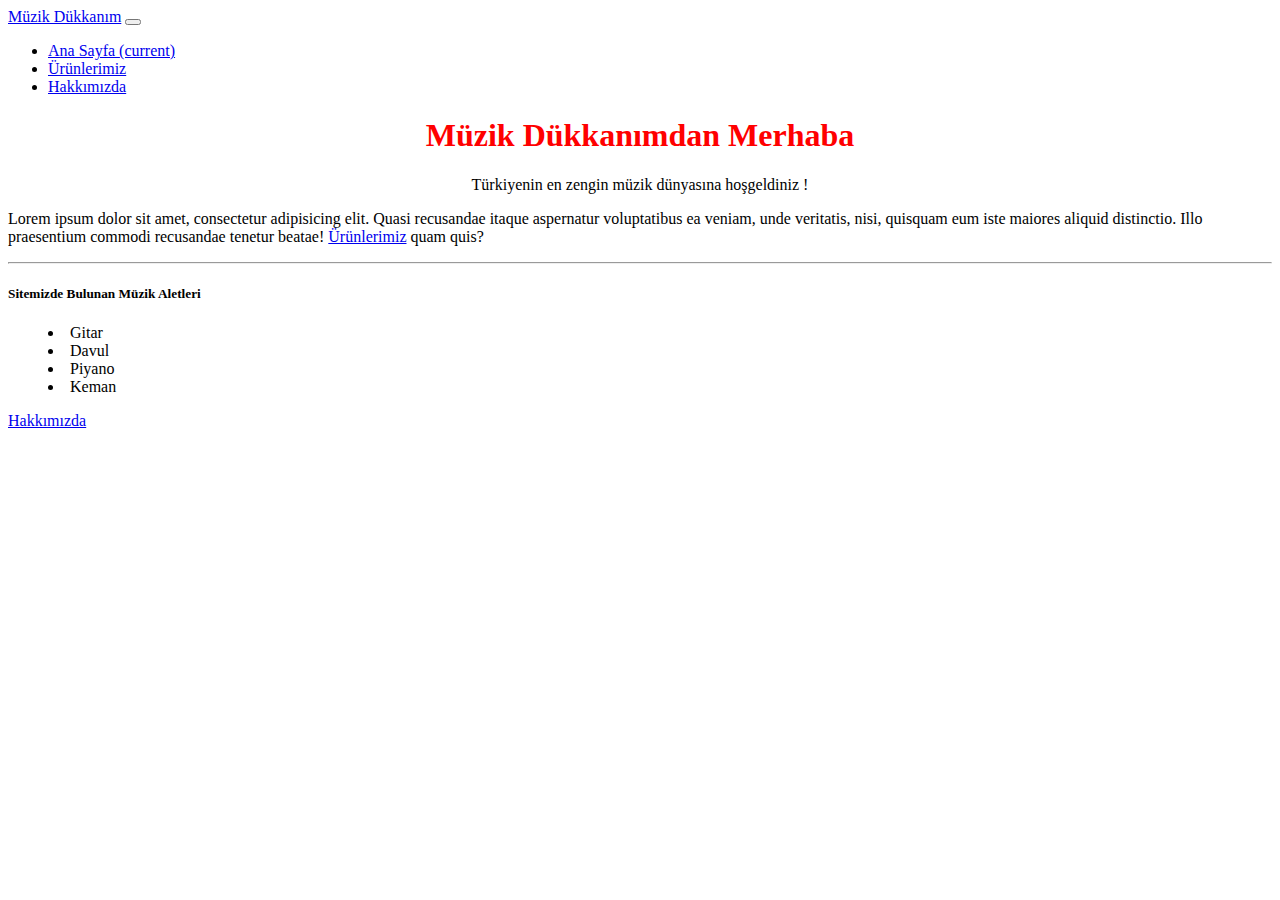
<file: bs-muzık-dukkanı/index.html>
<!doctype html>
<html lang="en">
  <head>
    <!-- Required meta tags -->
    <meta charset="utf-8">
    <meta name="viewport" content="width=device-width, initial-scale=1, shrink-to-fit=no">

    <!-- Bootstrap CSS -->
    <link rel="stylesheet" href="https://cdn.jsdelivr.net/npm/bootstrap@4.5.3/dist/css/bootstrap.min.css" integrity="sha384-TX8t27EcRE3e/ihU7zmQxVncDAy5uIKz4rEkgIXeMed4M0jlfIDPvg6uqKI2xXr2" crossorigin="anonymous">

    <title>Ana Sayfa | Müzik Dükkanım</title>
  </head>
  <body class="bg-light">
    <!-- Nav Start -->
    <nav class="navbar navbar-expand-lg navbar-dark bg-dark">
      <a class="navbar-brand text-danger font-weight-bolder"  href="index.html">Müzik Dükkanım</a>
      <button class="navbar-toggler" type="button" data-toggle="collapse" data-target="#navbarSupportedContent" aria-controls="navbarSupportedContent" aria-expanded="false" aria-label="Toggle navigation">
        <span class="navbar-toggler-icon"></span>
      </button>
    
      <div class="collapse navbar-collapse" id="navbarSupportedContent">
        <ul class="navbar-nav mr-auto">
          <li class="nav-item active">
            <a class="nav-link" href="index.html">Ana Sayfa <span class="sr-only">(current)</span></a>
          </li>
          <li class="nav-item">
            <a class="nav-link" href="products.html">Ürünlerimiz</a>
          </li>
          <li class="nav-item">
            <a class="nav-link" href="about-us.html">Hakkımızda</a>
          </li>
        </ul>
      </div>
    </nav>
    <!-- Nav End -->

    <!-- Content Start -->
    <div class="container text-center bg-light">
        <div class="jumbotron">
            <div class="container">
            <h1 style="text-align:center; color:red">Müzik Dükkanımdan Merhaba </h1> 
            <p style="text-align:center"> Türkiyenin en zengin müzik dünyasına hoşgeldiniz !</p> 
            </div>
          
      </div>
      <div class="row">
        <div class="col-sm">
          <p>Lorem ipsum dolor sit amet, consectetur adipisicing elit. Quasi recusandae itaque aspernatur voluptatibus ea veniam, unde veritatis, nisi, quisquam eum iste maiores aliquid distinctio. Illo praesentium commodi recusandae tenetur beatae! <a href="products.html">Ürünlerimiz</a> quam quis?</p>
        </div>
      </div>
    <hr>
      <div class="row">
        <div class="col-sm text-primary">
          <h5 class="font-weight-bold">Sitemizde Bulunan Müzik Aletleri</h5>
        </div>
      </div>
      <div class="row">
        <div class="col-sm">
          <ul style="list-style-position: inside;">
            <li>Gitar</li>
            <li>Davul</li>
            <li>Piyano</li>
            <li>Keman</li>
          </ul>
        </div>
      </div>
      <div class="row">
        <div class="col-sm">
          <a role="button" href="about-us.html" class="btn btn-primary">Hakkımızda</a>
        </div>
      </div>
    </div>
    <!-- Content End -->


    <!-- Option 1: jQuery and Bootstrap Bundle (includes Popper) -->
    <script src="https://code.jquery.com/jquery-3.5.1.slim.min.js" integrity="sha384-DfXdz2htPH0lsSSs5nCTpuj/zy4C+OGpamoFVy38MVBnE+IbbVYUew+OrCXaRkfj" crossorigin="anonymous"></script>
    <script src="https://cdn.jsdelivr.net/npm/bootstrap@4.5.3/dist/js/bootstrap.bundle.min.js" integrity="sha384-ho+j7jyWK8fNQe+A12Hb8AhRq26LrZ/JpcUGGOn+Y7RsweNrtN/tE3MoK7ZeZDyx" crossorigin="anonymous"></script>
  </body>
</html>
</file>
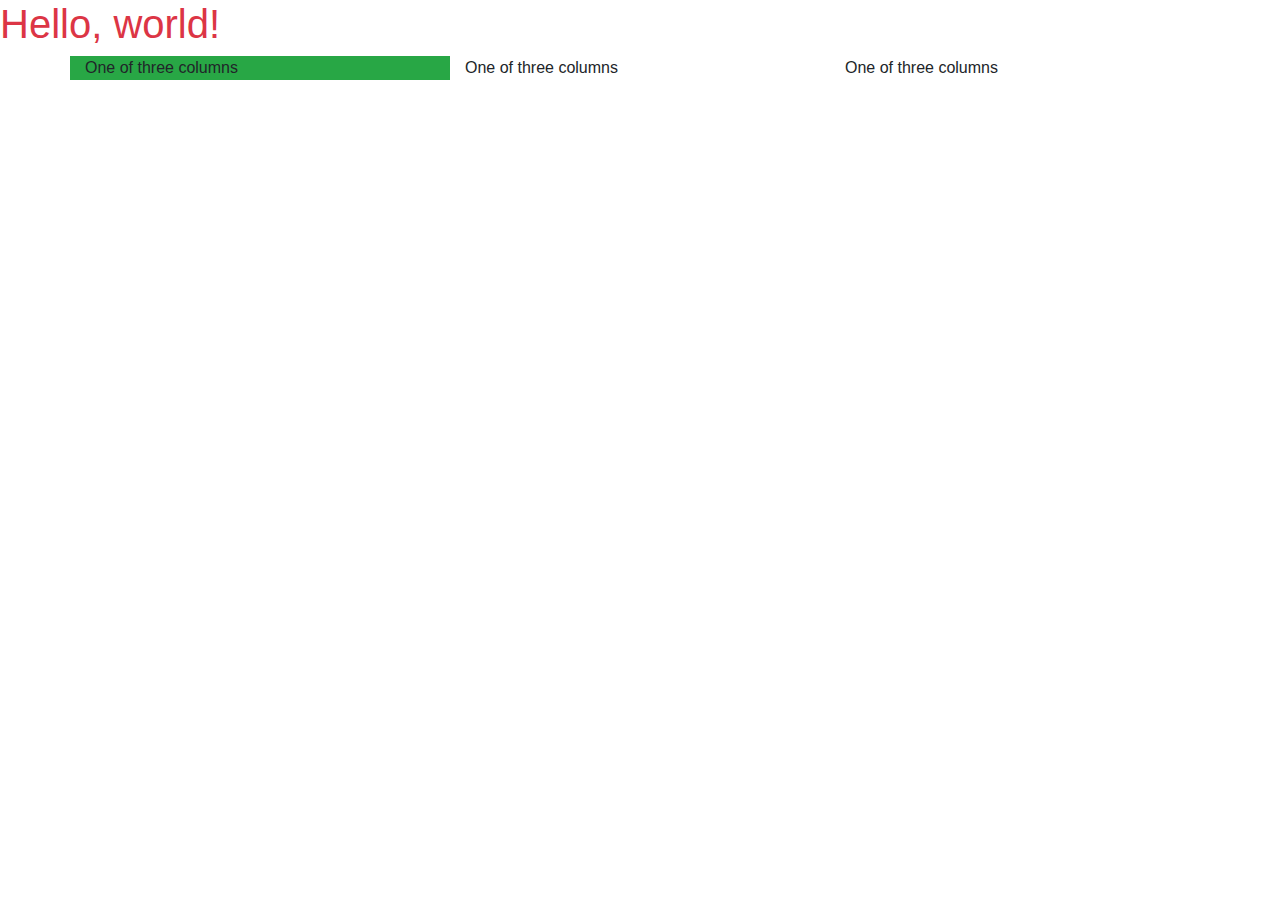
<file: kodluyoruz-boostrap/index.html>
<!doctype html>
<html lang="en">
  <head>
    <!-- Required meta tags -->
    <meta charset="utf-8">
    <meta name="viewport" content="width=device-width, initial-scale=1, shrink-to-fit=no">

    <!-- Bootstrap CSS -->
    <link rel="stylesheet" href="https://stackpath.bootstrapcdn.com/bootstrap/4.4.1/css/bootstrap.min.css" integrity="sha384-Vkoo8x4CGsO3+Hhxv8T/Q5PaXtkKtu6ug5TOeNV6gBiFeWPGFN9MuhOf23Q9Ifjh" crossorigin="anonymous">

    <title>Müzik d</title>
  </head>
  <body>
    <h1 class="text-danger">Hello, world!</h1>

    <div class="container">
        <div class="row">
          <div class="col-sm bg-success">
            One of three columns
          </div>
          <div class="col-sm">
            One of three columns
          </div>
          <div class="col-sm">
            One of three columns
          </div>
        </div>
      </div>
    <!-- Optional JavaScript -->
    <!-- jQuery first, then Popper.js, then Bootstrap JS -->
    <script src="https://code.jquery.com/jquery-3.4.1.slim.min.js" integrity="sha384-J6qa4849blE2+poT4WnyKhv5vZF5SrPo0iEjwBvKU7imGFAV0wwj1yYfoRSJoZ+n" crossorigin="anonymous"></script>
    <script src="https://cdn.jsdelivr.net/npm/popper.js@1.16.0/dist/umd/popper.min.js" integrity="sha384-Q6E9RHvbIyZFJoft+2mJbHaEWldlvI9IOYy5n3zV9zzTtmI3UksdQRVvoxMfooAo" crossorigin="anonymous"></script>
    <script src="https://stackpath.bootstrapcdn.com/bootstrap/4.4.1/js/bootstrap.min.js" integrity="sha384-wfSDF2E50Y2D1uUdj0O3uMBJnjuUD4Ih7YwaYd1iqfktj0Uod8GCExl3Og8ifwB6" crossorigin="anonymous"></script>
  </body>
</html>
</file>
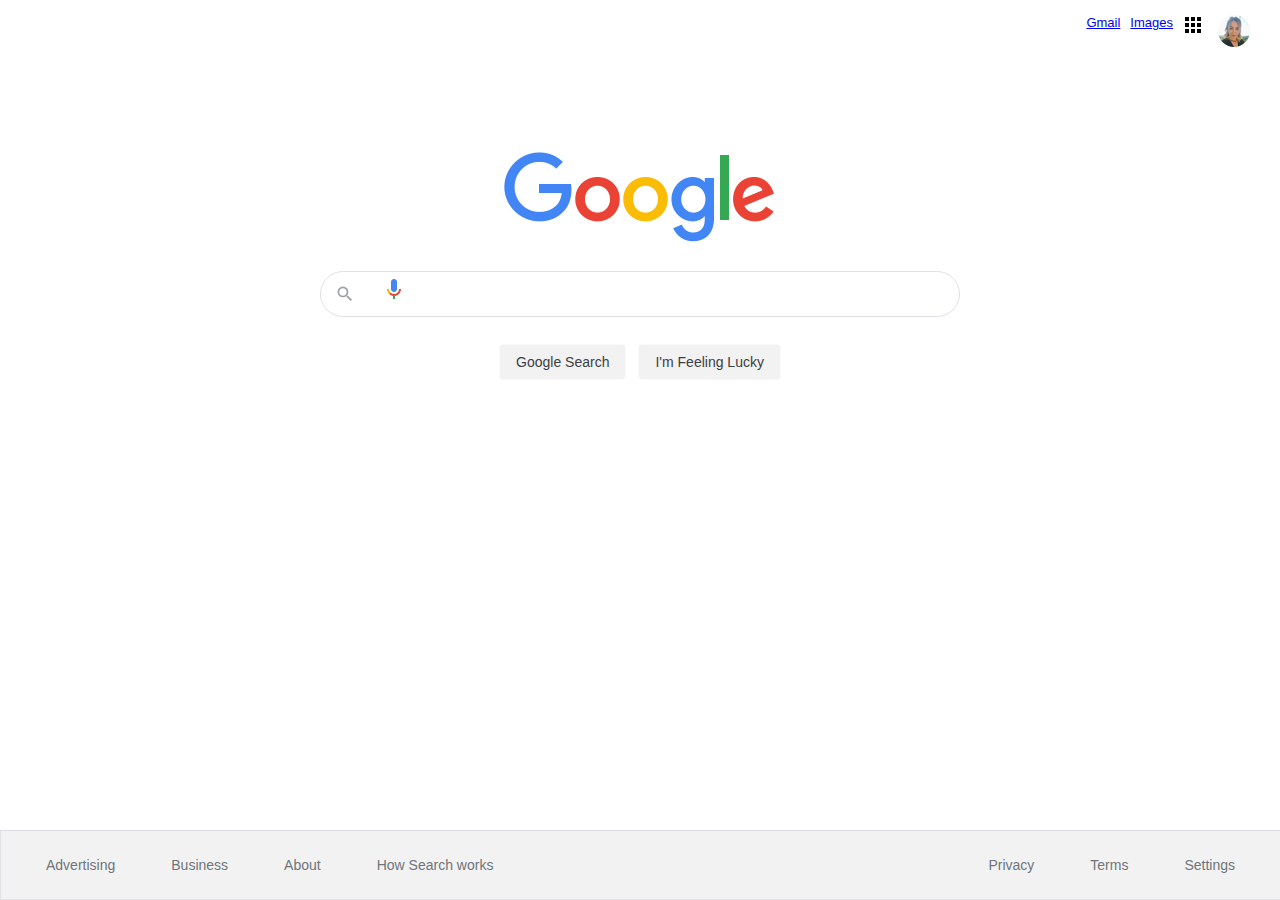
<file: Now google/index.html>
<!DOCTYPE html>
<html lang="en">
  <head>
    <meta charset="UTF-8" />
    <meta name="viewport" content="width=device-width, initial-scale=1.0" />
    <link rel="stylesheet" href="css/style.css" />
    <title>Google</title>
  </head>
  <body>
    <div class="panel">
      <nav>
        <ul class="header">
          <li class="pic headerli">
            <a href="https://www.google.com" target="_top"
              ><img class="photo"
                src="assets/profilepic.jpg"
                alt=""
                style="margin-right: 1px;"
            /></a>
          </li>
          <li style="margin: 2px" class="headerli">


            <a href="https://www.google.com.tr/intl/en/about/products?tab=wh" aria-expanded="false" role="button" tabindex="0"
              ><img src="assets/appsbutton.svg" alt="" style="width: 16px; height: 16px; margin-right: 5px;"></a

              
            >
          </li>
          <li style="margin: 0px;" class="headerli">
            <a
              href="https://www.google.com.tr/imghp?hl=en&tab=wi&authuser=0&ogbl"
              >Images</a
            >
          </li>
          <li style="margin: 0px" class="headerli">
            <a href="https://mail.google.com/mail/?tab=wm&authuser=0&ogbl"
              >Gmail</a
            >
          </li>
        </ul>
      </nav>
      <div class="container">
        <img height="92" width="272" data-frt="0" data-atf="1"

          src="assets/logo.png"
          width="350px"
          alt=""
        />
      </div>
      <div class="search-area">
        <div class="search">
          <div class="search-img">
        
            <span>
              <svg
                focusable="false"
                xmlns="http://www.w3.org/2000/svg"
                viewBox="0 0 24 24"
              >
                <path
                  d="M 15.5 14 h -0.79 l -0.28 -0.27 A 6.471 6.471 0 0 0 16 9.5 A 6.5 6.5 0 1 0 9.5 16 c 1.61 0 3.09 -0.59 4.23 -1.57 l 0.27 0.28 v 0.79 l 5 4.99 L 20.49 19 l -4.99 -5 Z m -6 0 C 7.01 14 5 11.99 5 9.5 S 7.01 5 9.5 5 S 14 7.01 14 9.5 S 11.99 14 9.5 14 Z"
                ></path>
              </svg>
            </span> 
          </div>

          <div class="search" style="float: right;">
          <div style=" display:flex;flex:0 0 auto;margin-top:-5px;align-items:stretch;flex-direction:row" class="search-voice">
            
            <img src="assets\voicelogo.png" alt="">


          </div>
        </div>


          <div class="input-enter">
            <div class="input-area">
              <input
                type="text"
                class="input"
                maxlength="2048"
                autofocus="true"
              />
            </div>
          </div>
        </div>
      </div>

      <div class="buttons">
        <a href=""
          ><button class="googlesearch">Google Search</button></a
        >
        <a href=""
          ><button class="feelinglucky">I'm Feeling Lucky</button></a
        >
      </div>
    </div>

    <nav>
      <ul class="footer">
        <li class="footerli">
          <a
            href="https://www.google.com/intl/en_tr/ads/?subid=ww-ww-et-g-awa-a-g_hpafoot1_1!o2&utm_source=google.com&utm_medium=referral&utm_campaign=google_hpafooter&fg=1"
            >Advertising</a
          >
        </li>
        <li class="footerli">
          <a
            href="https://www.google.com/services/?subid=ww-ww-et-g-awa-a-g_hpbfoot1_1!o2&utm_source=google.com&utm_medium=referral&utm_campaign=google_hpbfooter&fg=1"
            >Business</a
          >
        </li>
        <li class="footerli">
          <a
            href="https://about.google/?utm_source=google-TR&utm_medium=referral&utm_campaign=hp-footer&fg=1"
            >About</a
          >
        </li>
        <li class="footerli">
          <a href="https://google.com/search/howsearchworks/?fg=1"
            >How Search works</a
          >
        </li>

        <li class="footerli" style="float: right; margin-right: 35px">
          <a href="https://www.google.com/preferences?hl=en">Settings</a>
        </li>

        <li class="footerli" style="float: right">
          <a href="https://policies.google.com/terms?hl=en-TR&fg=1">Terms</a>
        </li>

        <li class="footerli" style="float: right">
          <a href="https://policies.google.com/privacy?hl=en-TR&fg=1">Privacy</a>
        </li>
      </ul>
    </nav>
  </body>
</html>
</file>
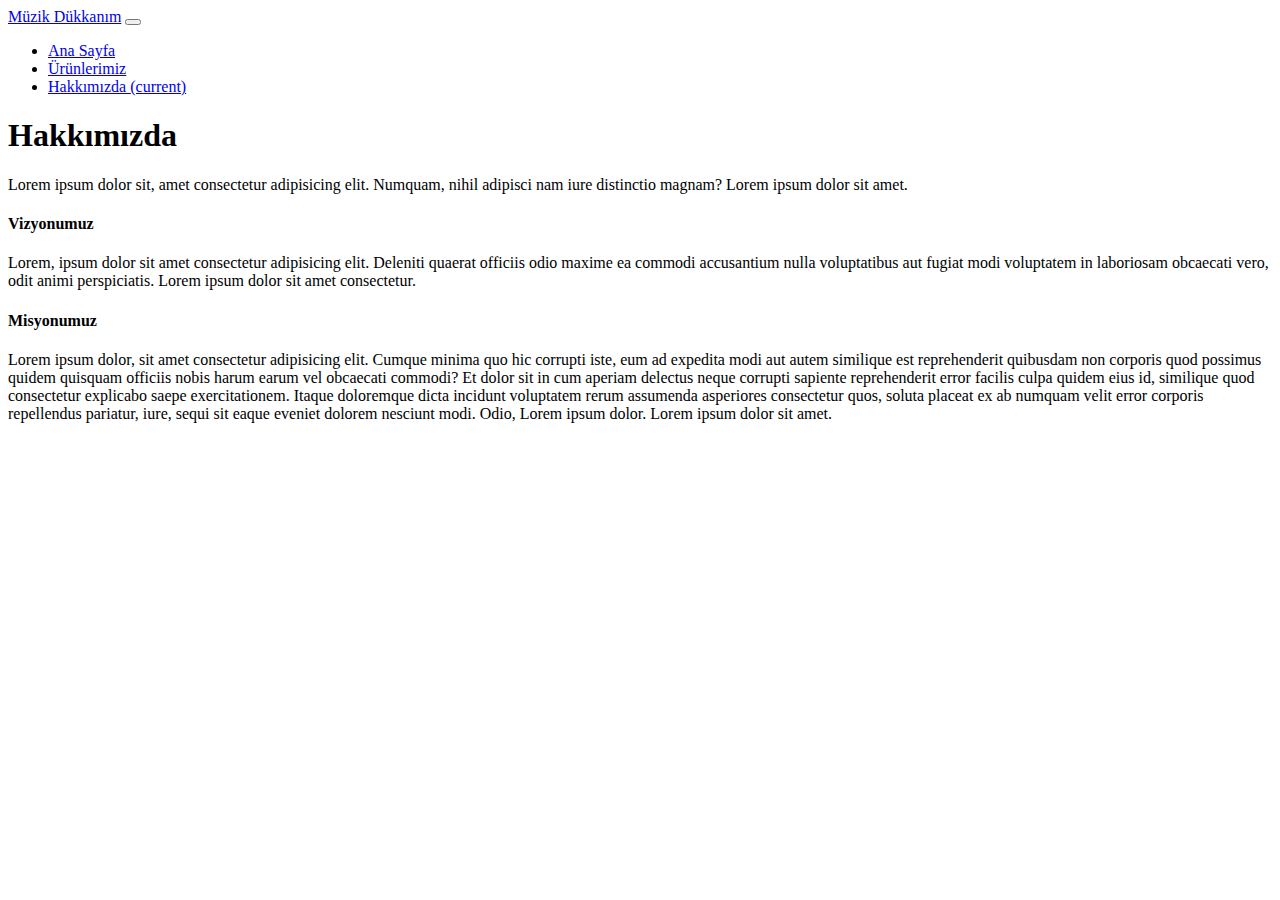
<file: bs-muzık-dukkanı/about-us.html>
<!doctype html>
<html lang="en">
  <head>
    
    <meta charset="utf-8">
    <meta name="viewport" content="width=device-width, initial-scale=1, shrink-to-fit=no">

    <!-- Bootstrap CSS -->
    <link rel="stylesheet" href="https://cdn.jsdelivr.net/npm/bootstrap@4.5.3/dist/css/bootstrap.min.css" integrity="sha384-TX8t27EcRE3e/ihU7zmQxVncDAy5uIKz4rEkgIXeMed4M0jlfIDPvg6uqKI2xXr2" crossorigin="anonymous">

    <title>Hakkımızda | Müzik Dükkanım</title>
  </head>
  <body class="bg-light">

   
    <!-- Nav Start -->
    <nav class="navbar navbar-expand-lg navbar-dark bg-dark">
      <a class="navbar-brand text-danger font-weight-bolder"  href="index.html">Müzik Dükkanım</a>
      <button class="navbar-toggler" type="button" data-toggle="collapse" data-target="#navbarSupportedContent" aria-controls="navbarSupportedContent" aria-expanded="false" aria-label="Toggle navigation">
        <span class="navbar-toggler-icon"></span>
      </button>
    
      <div class="collapse navbar-collapse" id="navbarSupportedContent">
        <ul class="navbar-nav mr-auto">
          <li class="nav-item">
            <a class="nav-link" href="index.html">Ana Sayfa</a>
          </li>
          <li class="nav-item">
            <a class="nav-link" href="products.html">Ürünlerimiz</a>
          </li>
          <li class="nav-item active">
            <a class="nav-link" href="about-us.html">Hakkımızda <span class="sr-only">(current)</span></a>
          </li>
        </ul>
      </div>
    </nav>
    <!-- Nav End -->
    

    <!-- Content Start -->
    <div class="container">
        <div class="row" style="margin-top: 15px;">
            <div class="col-sm text-danger text-center">
                <h1 class="display-5">Hakkımızda</h1>
            </div>
        </div>
        <div class="row">
            <div class="col-sm">
                <p>Lorem ipsum dolor sit, amet consectetur adipisicing elit. Numquam, nihil adipisci nam iure distinctio magnam? Lorem ipsum dolor sit amet.</p>
            </div>
        </div>
        <div class="row">
            <div class="col-sm text-primary">
                <h4 class="font-weight-bold">Vizyonumuz</h4>
            </div>
        </div>
        <div class="row">
            <div class="col">
                <p>Lorem, ipsum dolor sit amet consectetur adipisicing elit. Deleniti quaerat officiis odio maxime ea commodi accusantium nulla voluptatibus aut fugiat modi voluptatem in laboriosam obcaecati vero, odit animi perspiciatis. Lorem ipsum dolor sit amet consectetur.</p>
            </div>
        </div>
        <div class="row">
            <div class="col-sm text-primary">
                <h4 class="font-weight-bold">Misyonumuz</h4>
            </div>
        </div>
        <div class="row">
            <div class="col">
                <p>Lorem ipsum dolor, sit amet consectetur adipisicing elit. Cumque minima quo hic corrupti iste, eum ad expedita modi aut autem similique est reprehenderit quibusdam non corporis quod possimus quidem quisquam officiis nobis harum earum vel obcaecati commodi? Et dolor sit in cum aperiam delectus neque corrupti sapiente reprehenderit error facilis culpa quidem eius id, similique quod consectetur explicabo saepe exercitationem. Itaque doloremque dicta incidunt voluptatem rerum assumenda asperiores consectetur quos, soluta placeat ex ab numquam velit error corporis repellendus pariatur, iure, sequi sit eaque eveniet dolorem nesciunt modi. Odio, Lorem ipsum dolor. Lorem ipsum dolor sit amet.</p>
            </div>
        </div>
    </div>
    <!-- Content End -->


  </body>
</html>
</file>
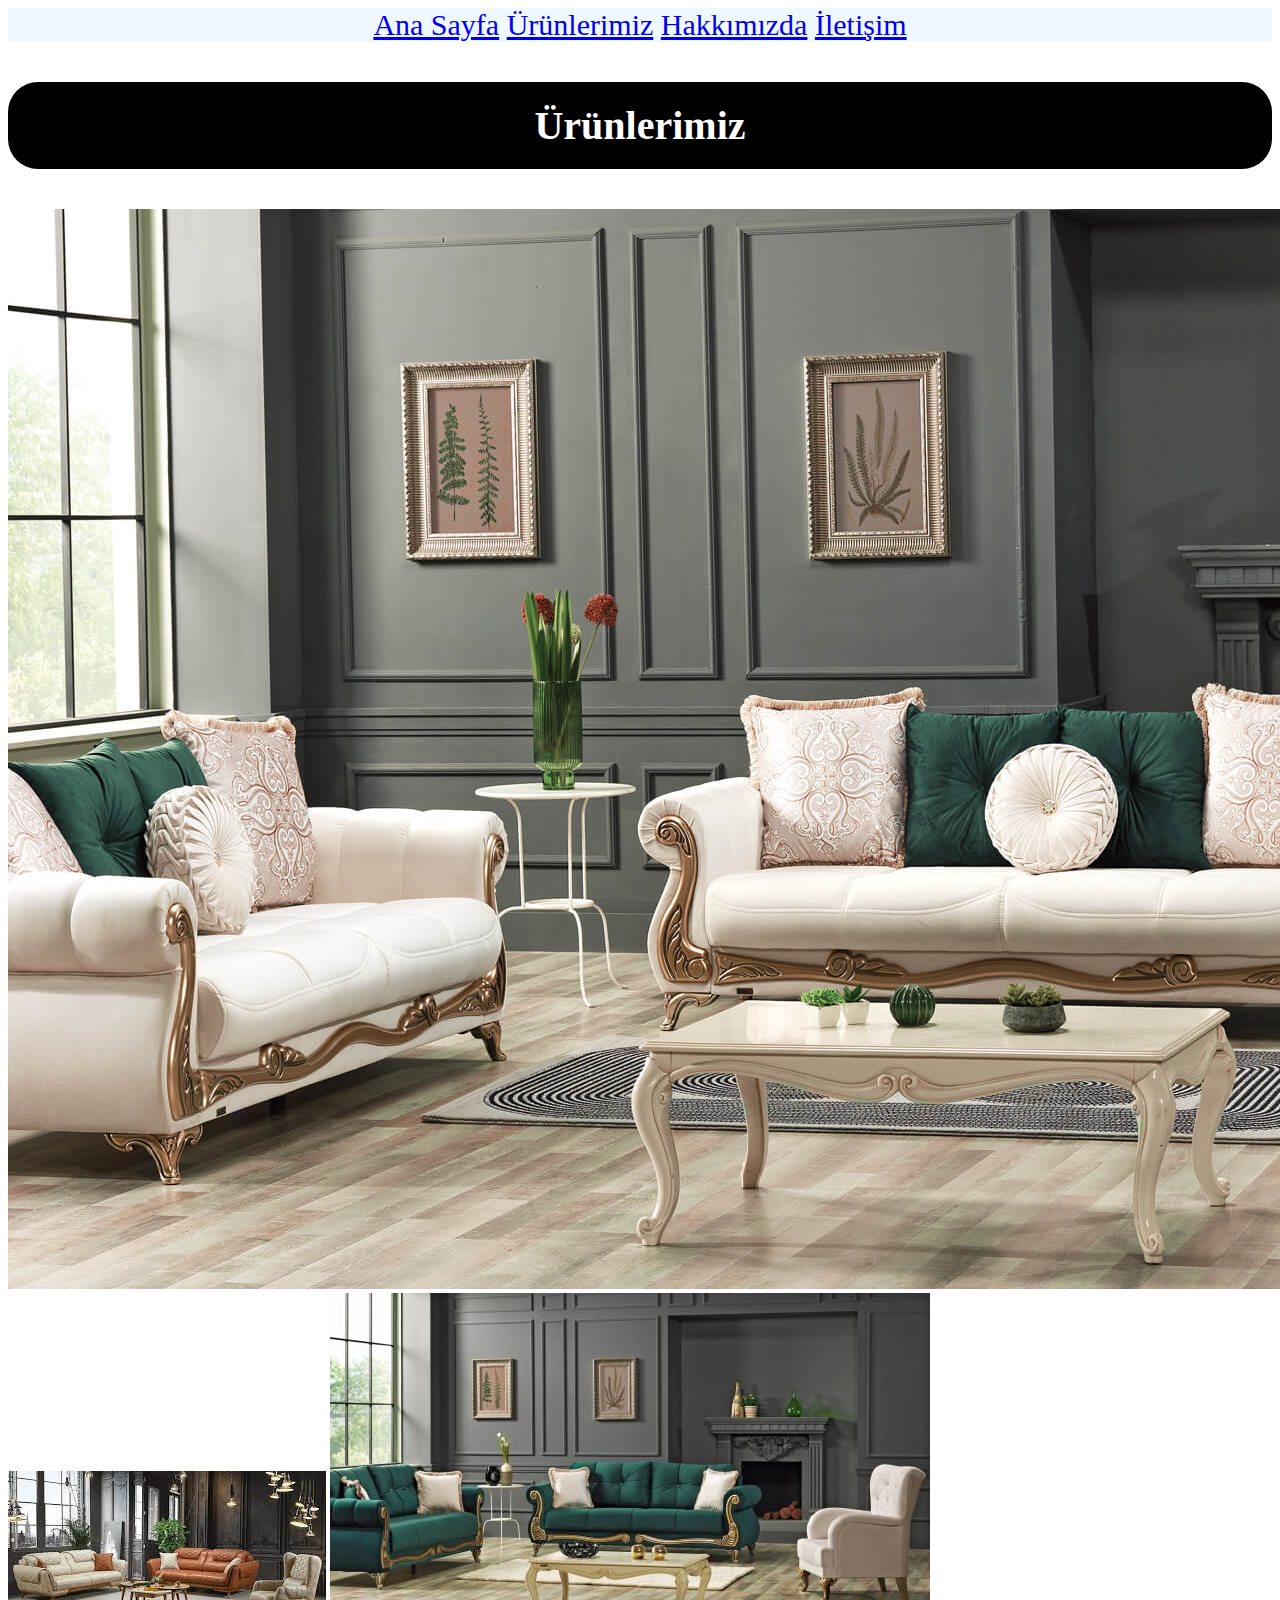
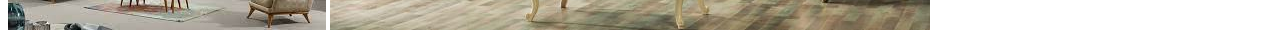
<file: Firstwebsite/products.html>
<!DOCTYPE html>
<html lang="tr">
<head>
    <meta charset="UTF-8">
    <meta http-equiv="X-UA-Compatible" content="IE=edge">
    <meta name="viewport" content="width=device-width, initial-scale=1.0">
    <title>Ürünler</title>
    <link rel="stylesheet" href="css/site.css">
</head>
<body>
    <nav class="nav">
        <a href="index.html" target="_blank" >Ana Sayfa</a>
        <a href="products.html" target="_blank" >Ürünlerimiz</a>
        <a href="about-us.html" target="_blank" >Hakkımızda</a>
        <a href="contact.html" target="_blank" >İletişim</a>
        </nav>

        <div>
<h3>Ürünlerimiz</h3>
<img src="images\3.jpg" alt="Koltuk">
<img src="images\4.jpg" alt="Koltuk">
<img src="images\5.jpg" alt="Koltuk">

        </div>

</body>
</html>
</file>
<file: Now google/css/style.css>
.header {
    list-style-type: none;
    margin: 10px;
    overflow: hidden;
    margin-right: 16px;
    font-family: arial,sans-serif;
    font-size: 13px;
   
  
  }
  
  .headerli {
    display: block;
    color: black;
    text-align: center;
    padding: 5px 5px;
    text-decoration: none;
    float: right;
  
    
  }

  .photo {
    -webkit-background-size: 32px 32px;
    background-size: 32px 32px;
    border: 0;
    -webkit-border-radius: 50%;
    border-radius: 50%;
    display: block;
    margin: 0px;
    position: relative;
    height: 32px;
    width: 32px;
    z-index: 0;


  }
  
  .headerli a:hover {
    text-decoration: underline;
    height: 30px;
    float: rigth;
  }
  
  .container {
    text-align: center;
    margin: 100px;
  }
  
  .search-area {
    background: #fff;
    display: flex;
    border: 1px solid #dfe1e5;
    box-shadow: none;
    z-index: 3;
    height: 44px;
    margin: 0 auto;
    margin-top: -77px;
    width: 638px;
    border-radius: 24px;
  }
  
  .search-area:hover {
  box-shadow: 0 2px 3px 0 rgba(0,0,0,0.24), 0 2px 5px 0 rgba(0,0,0,0.19);
  }
  
  .search {
    /* flex: 1; */
    display: flex;
    padding: 5px 8px 0 16px;
    padding-left: 14px;
  }
  
  .search-img {
    display: flex;
    align-items: center;
    padding-right: 13px;
    margin-top: -5px;
  }
  
  .search-img span {
    color: #9aa0a6;
    height: 20px;
    width: 20px;
    margin-top: 0px;
    display: inline-block;
    fill: currentColor;
    line-height: 24px;
    position: relative;
  }
  
  .input-enter {
    display: flex;
    flex: 1;
    flex-wrap: wrap;
  }
  
  .input-area {
    color: transparent;
    flex: 100%;
    white-space: pre;
    font: 16px arial, sans-serif;
    line-height: 34px;
    height: 34px !important;
    display: block;
    border: none;
    margin: 0;
    -webkit-tap-highlight-color: transparent;
    width: 480px;
  }
  
  .input {
    margin: 0;
    padding: 0;
    color: rgba(0, 0, 0, 0.87);
    word-wrap: break-word;
    outline: none;
    display: flex;
    flex:1 100%;
    margin-top: -68px;
    font: 16px arial, sans-serif;
    line-height: 34px;
    height: 34px !important;
    text-rendering: auto;
    letter-spacing: normal;
    word-spacing: normal;
    text-transform: none;
    text-indent: 0px;
    text-shadow: none;
    text-align: start;
    appearance: textfield;
    cursor: text;
    -webkit-tap-highlight-color: transparent;
    border: none;
    width: 480px;
  }
  
  .googlesearch {
    background-color: #f2f2f2;
    border: 1px solid #f8f9fa;
    border-radius: 4px;
    color: #3c4043;
    font-family: arial,sans-serif;
    font-size: 14px;
    margin: 11px 4px;
    padding: 0 16px;
    line-height: 27px;
    height: 36px;
    min-width: 54px;
    text-align: center;
    cursor: pointer;
    user-select: none;
  }
  
  .feelinglucky {
    background-color: #f2f2f2;
    border: 1px solid #f8f9fa;
    border-radius: 4px;
    color: #3c4043;
    font-family: arial,sans-serif;
    font-size: 14px;
    margin: 11px 4px;
    padding: 0 16px;
    line-height: 27px;
    height: 36px;
    min-width: 54px;
    text-align: center;
    cursor: pointer;
    user-select: none;}
  
  .footer {
    margin: 0;
    padding: 0;
    overflow: hidden;
    border: 1px solid #dfe1e5;
    border-top: 1px solid #dadce0;
    position: fixed;
    bottom: 0;
    width: 100%;
    margin-left: -8px;
    line-height: 10px;
    background-color:#f2f2f2;
  
  }
  
  .footerli {
    display: block;
    padding: 15px;
    white-space: nowrap;
    float: left;
    
  }
  
  .footerli a {
    display: block;
    color: #70757a;
    text-align: center;
    padding: 14px 16px;
    text-decoration: none;
    font-family: arial, sans-serif;
    font-size: 14px;
    margin-left: 14px;
    margin-right: -20px;
    float: left;
    
  }
  
  .footerli a:hover {
    text-decoration: underline;
  }

  .search-voice{
    /* display: flex; */
    flex: 0 0 auto;
    margin-top: -5px;
    align-items: stretch;
    /* flex-direction: row; */
    height: 24px;
    width: 24px;
    /* vertical-align: middle; */
    float: right;
    display: inline-block;
}

.buttons {

    display: block;
    text-align: -webkit-center;
    margin-top: 16px;
}
</file>
<file: Firstwebsite/css/site.css>
.nav {text-align: center;
    display:-moz-inline-stack;
    background-color: aliceblue; 
    
 color:rgb(228, 14, 103);
font-size: 30px;
 list-style-position: inside;
 font-family: 'Supermercado One', cursive;
}

h1 {text-align: center;
    border: 2px solid white;
    font-size: 70px;
}

h2 {text-align: center;


}

.ul {text-align: center;

background-color: black;
 color:white;
font-size: 30px;
 list-style-position: inside;
 font-family: 'Supermercado One', cursive;
}

h3 {text-align: center;
    font-family: 'Supermercado One', cursive;
    font-size: 30px;

 background-color:black;color:white;padding:20px;border-radius: 30px;font-family: 'Supermercado One', cursive; font-size: 40px;



}
</file>
